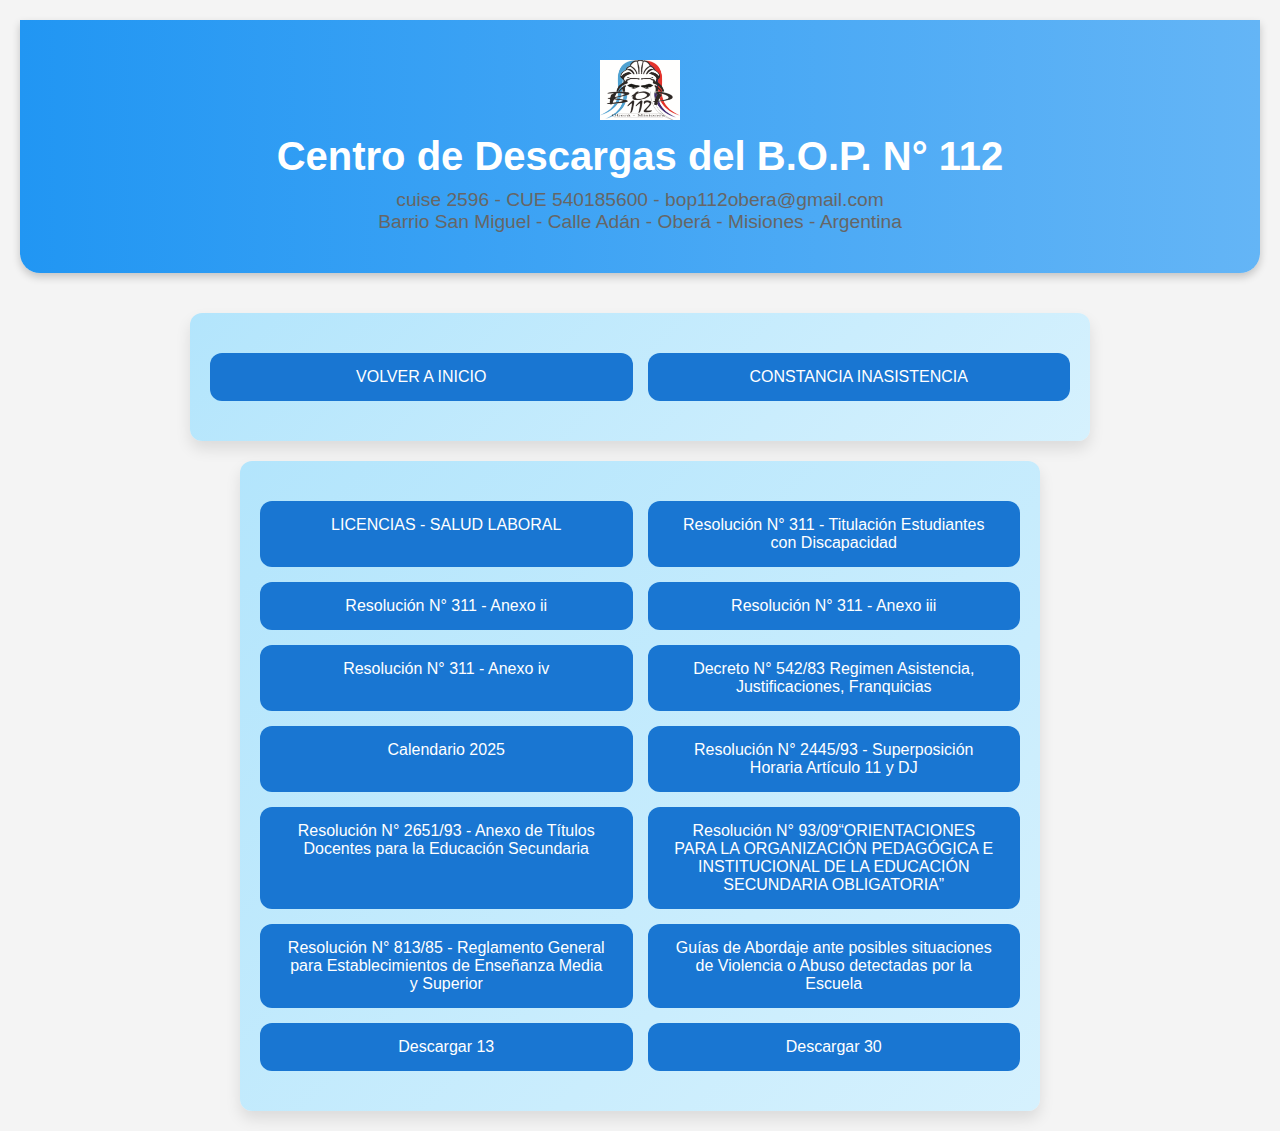
<file: legales.html>
<!DOCTYPE html>
<html lang="es">
<head>
  <meta charset="UTF-8" />
  <meta name="viewport" content="width=device-width, initial-scale=1.0"/>
  <title>Repositorio BOP112</title>
  <link rel="stylesheet" href="styles.css" />
</head>
<body>

  <header class="site-header">
    <img src="logobop112.png" alt="Logo" class="logo" />
    <h1>Centro de Descargas del B.O.P. N° 112</h1>
    <p>cuise 2596 - CUE 540185600 - bop112obera@gmail.com</p>
    <p>Barrio San Miguel - Calle Adán - Oberá - Misiones - Argentina</p>
    
  </header>
  <div class="btnlegal">
    <a class="download-button" href="index.html" >VOLVER A INICIO</a>
    <a class="download-button" href="https://drive.google.com/file/d/1EThHfxhY_gn_GEd3gNHXspHveC0IlawO/view?usp=sharing" download target="_blank">CONSTANCIA INASISTENCIA</a>
  </div>
  <main class="button-container">
    <a class="download-button" href="https://drive.google.com/file/d/1_7FXCzkkOyEBnIpGKdwUdaTctk78d-Fo/view?usp=drive_link" download target="_blank">LICENCIAS - SALUD LABORAL</a>
    <a class="download-button" href="https://drive.google.com/file/d/1jjblLgrB8ARr9z18WTxlXwX2i-QlAvjp/view?usp=drive_link" download target="_blank">Resolución N° 311 - Titulación Estudiantes con Discapacidad</a>
    <a class="download-button" href="https://drive.google.com/file/d/1c7eTT6Lnn-Ktv1GoksY0HpSYE5sP-cIm/view?usp=drive_link" download target="_blank">Resolución N° 311 - Anexo ii</a>
    <a class="download-button" href="https://drive.google.com/file/d/1bYtX90g4Ufbmq0dF8q83J4FMR-7VGrMR/view?usp=drive_link" download target="_blank">Resolución N° 311 - Anexo iii</a>
    <a class="download-button" href="https://drive.google.com/file/d/19Jdk6KOhqXd85ecml-NJUTNo7zHwAvsB/view?usp=drive_link" download target="_blank">Resolución N° 311 - Anexo iv</a>
    <a class="download-button" href="https://drive.google.com/file/d/1CzDJmrhn8fR9vmvqb-aRkkyZuVwbVNgU/view?usp=drive_link" download target="_blank">Decreto N° 542/83 Regimen Asistencia, Justificaciones, Franquicias</a>
    <a class="download-button" href="https://drive.google.com/file/d/1KFwpkKfDc7Zh4zYFgJFaV7iFII3AuikM/view?usp=drive_link" download target="_blank">Calendario 2025</a>
    <a class="download-button" href="https://drive.google.com/file/d/1VJkQD6FhSfXKX4lXJZoC7poszzLikuas/view?usp=drive_link" download target="_blank">Resolución N° 2445/93 - Superposición Horaria Artículo 11 y DJ</a>
    <a class="download-button" href="https://drive.google.com/file/d/1j1ZH1gPS3oazWIG3i5EFKEaQlKApLvL9/view?usp=drive_link" download target="_blank">Resolución N° 2651/93 - Anexo de Títulos Docentes para la Educación Secundaria</a>
    <a class="download-button" href="https://drive.google.com/file/d/1wkKCKurxPQvcV10yHjLvzQqhX1qEYfez/view?usp=drive_link" download target="_blank">Resolución N° 93/09“ORIENTACIONES PARA LA ORGANIZACIÓN
PEDAGÓGICA E INSTITUCIONAL DE LA EDUCACIÓN SECUNDARIA OBLIGATORIA”</a>
    <a class="download-button" href="https://drive.google.com/file/d/1kDQwC3yTxRdGDlaHlc9xEtCwJu92vItD/view?usp=drive_link" download target="_blank">Resolución N° 813/85 - Reglamento General para Establecimientos de Enseñanza Media y Superior</a>
    <a class="download-button" href="https://drive.google.com/file/d/1IxQ_n1k5gQ6nSExrxNaJfLOa-qDOuqqn/view?usp=sharing"_blank">Guías de Abordaje ante posibles situaciones de Violencia o Abuso detectadas por la Escuela</a>
    <a class="download-button" href="https://drive.google.com/uc?export=download&id=ID_DEL_ARCHIVO_3" download target="_blank">Descargar 13</a>
    <!-- ... repite hasta el 30 -->
    <a class="download-button" href="https://drive.google.com/uc?export=download&id=ID_DEL_ARCHIVO_30" download target="_blank">Descargar 30</a>
    
  </main>

</body>
</html>
</file>
<file: styles.css>
/* Reset básico */
* {
  margin: 0;
  padding: 0;
  box-sizing: border-box;
}

body {
  font-family: 'Segoe UI', sans-serif;
  background-color: #f4f4f4;
  color: #333;
  padding: 20px;
}

/* Encabezado 
.site-header {
  text-align: center;
  margin-bottom: 40px;
}*/
/* Encabezado con fondo azul claro */
.site-header {
  background: linear-gradient(to right, #2196f3, #64b5f6);
  color: white;
  text-align: center;
  padding: 40px 20px;
  box-shadow: 0 4px 8px rgba(0, 0, 0, 0.2);
  border-bottom-left-radius: 20px;
  border-bottom-right-radius: 20px;
  margin-bottom: 20px;
}

.logo {
  width: 80px;
  height: auto;
  margin-bottom: 10px;
}

.btnlegal {
  display: flex;
  flex-wrap: wrap;
  justify-content: center;
  gap: 15px;
  max-width: 900px;
  margin: 0 auto;
  padding: 40px 20px;
  background: linear-gradient(-45deg, #e3f2fd, #bbdefb, #e1f5fe, #b3e5fc);
  background-size: 400% 400%;
  animation: gradientFlow 12s ease infinite;
  border-radius: 12px;
  box-shadow: 0 8px 15px rgba(0, 0, 0, 0.1);
  margin-top: 40px;
  margin-bottom: 20px;
}

/* Fondo dinámico para main */
.button-container {
  display: flex;
  flex-wrap: wrap;
  justify-content: center;
  gap: 15px;
  max-width: 900px;
  margin: 0 auto;
  padding: 40px 20px;
  background: linear-gradient(-45deg, #e3f2fd, #bbdefb, #e1f5fe, #b3e5fc);
  background-size: 400% 400%;
  animation: gradientFlow 12s ease infinite;
  border-radius: 12px;
  box-shadow: 0 8px 15px rgba(0, 0, 0, 0.1);
  margin-top: 40px;
}

/* Animación del fondo */
@keyframes gradientFlow {
  0% {
    background-position: 0% 50%;
  }
  50% {
    background-position: 100% 50%;
  }
  100% {
    background-position: 0% 50%;
  }
}

.site-header h1 {
  font-size: 2.5rem;
  margin-bottom: 10px;
}

.site-header p {
  font-size: 1.2rem;
  color: #666;
}

/* Botonera */
.button-container {
  display: flex;
  flex-wrap: wrap;
  justify-content: center;
  gap: 15px;
  max-width: 800px;
  margin: 0 auto;
}

.download-button {
  display: inline-block;
  text-align: center;
  flex: 1 1 calc(50% - 20px);
  min-width: 120px;
  padding: 15px 25px;
  font-size: 1rem;
  border: none;
  border-radius: 12px;
  background-color: #1976d2;
  color: white;
  cursor: pointer;
  text-decoration: none;
  transition: background-color 0.3s, transform 0.2s;
}

.download-button:hover {
  background-color: #1565c0;
  transform: translateY(-2px);
}

.download-button:focus {
  outline: 3px solid #90caf9;
  background-color: #0d47a1;
}
</file>
